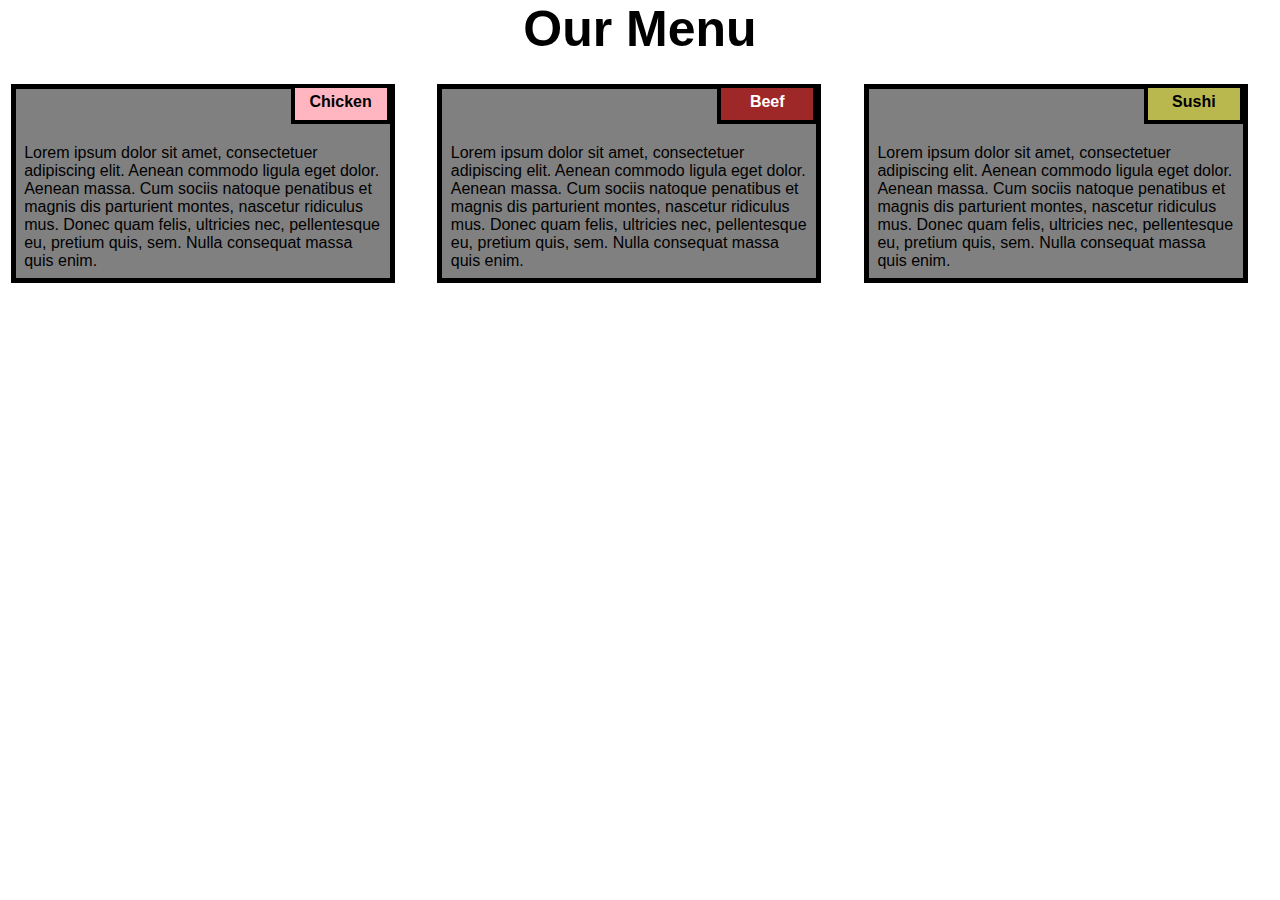
<file: mod2_sol/index.html>
<html>
<head>
<meta charset="utf-8">
<title>Responsive WEB design</title>
<meta name="viewport" content="width=device-width, initial-scale=1">
<link rel="stylesheet" href="css/style.css">

</head>
<body>
<h1>Our Menu</h1>



  <div class="col-lg-4 col-md-6 col-sm-12">
  	<div class="box">
  		<p class="content-name name1">Chicken</p>
  		<p class="content">Lorem ipsum dolor sit amet, consectetuer adipiscing elit. Aenean commodo ligula eget dolor. Aenean massa. Cum sociis natoque penatibus et magnis dis parturient montes, nascetur ridiculus mus. Donec quam felis, ultricies nec, pellentesque eu, pretium quis, sem. Nulla consequat massa quis enim.</p>
  	</div>
  </div>

  <div class="col-lg-4 col-md-6 col-sm-12">
  	<div class="box">
   		<p class="content-name name2">Beef</p>
   		<p class="content">Lorem ipsum dolor sit amet, consectetuer adipiscing elit. Aenean commodo ligula eget dolor. Aenean massa. Cum sociis natoque penatibus et magnis dis parturient montes, nascetur ridiculus mus. Donec quam felis, ultricies nec, pellentesque eu, pretium quis, sem. Nulla consequat massa quis enim.</p>
  	</div>
  </div>

  <div class="col-lg-4 col-md-12 col-sm-12">
  	<div class="box">
  		<p class="content-name name3">Sushi</p>
  		<p class="content">Lorem ipsum dolor sit amet, consectetuer adipiscing elit. Aenean commodo ligula eget dolor. Aenean massa. Cum sociis natoque penatibus et magnis dis parturient montes, nascetur ridiculus mus. Donec quam felis, ultricies nec, pellentesque eu, pretium quis, sem. Nulla consequat massa quis enim.</p>
  	</div>	
  </div>

</body>
</html>
</file>
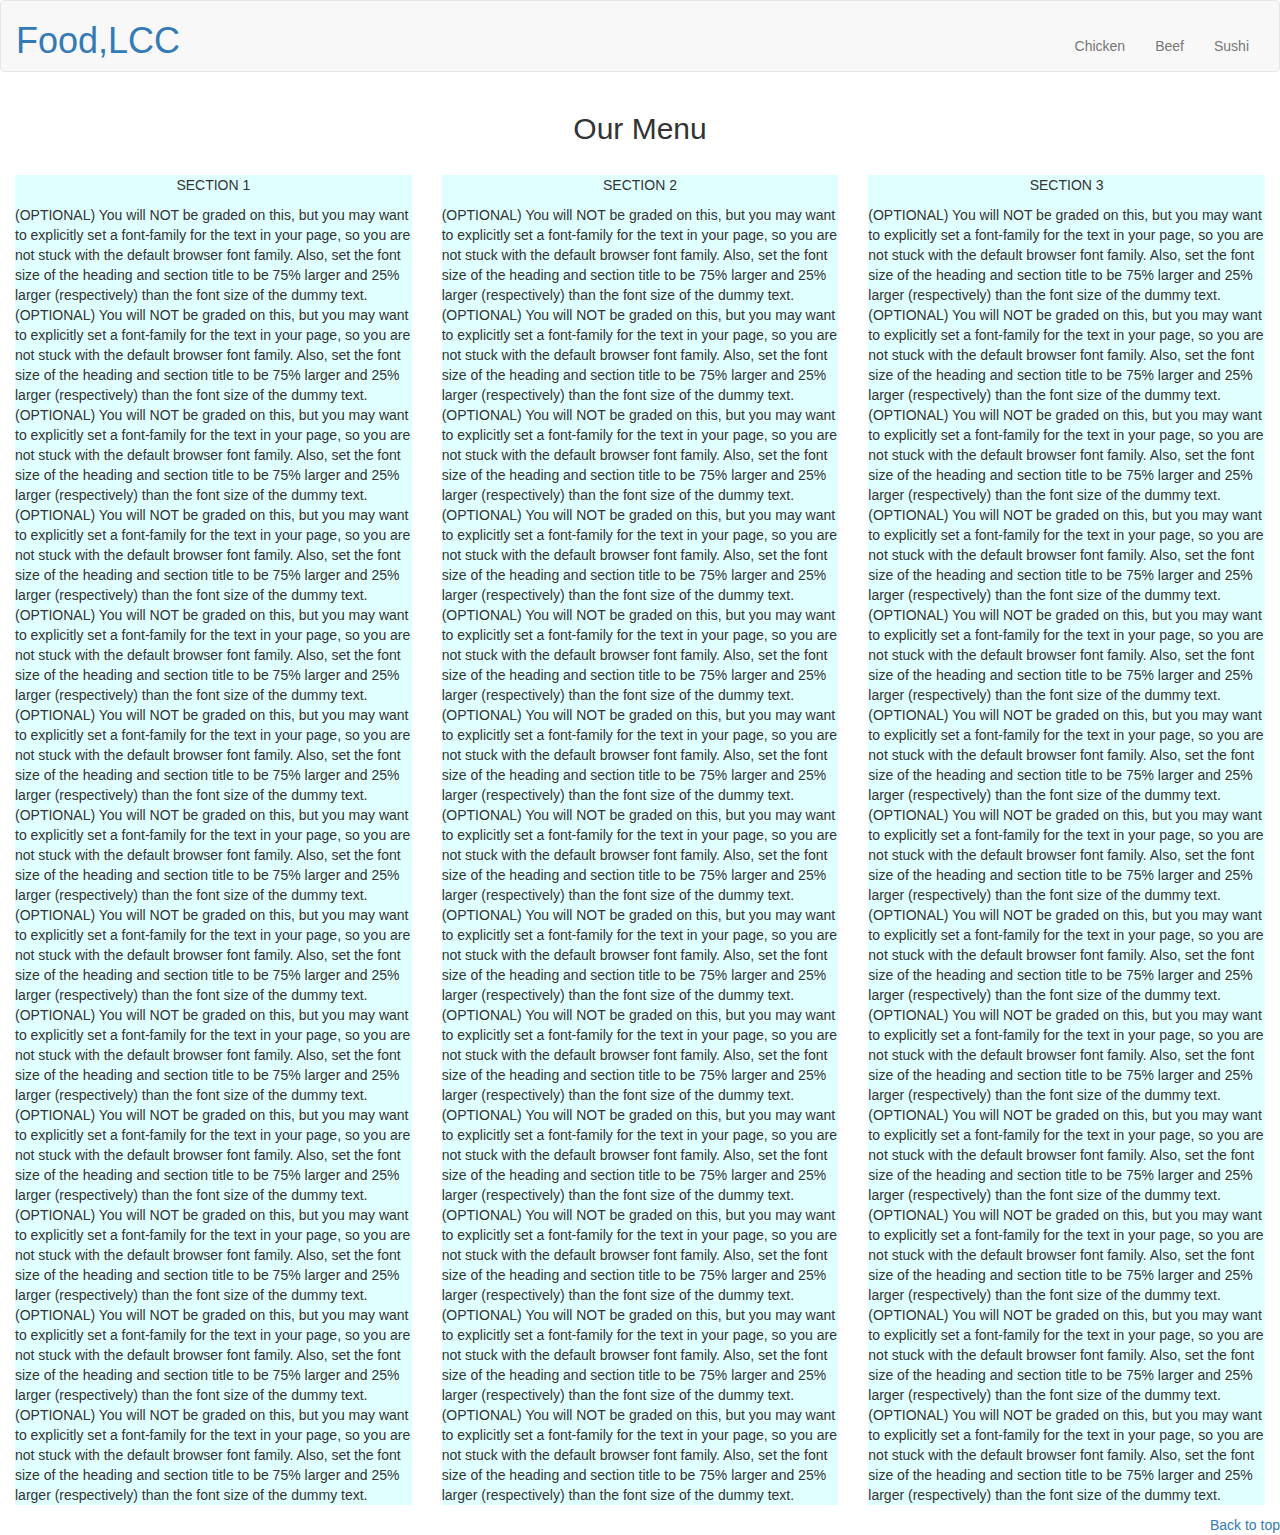
<file: mod3_sol/index.html>
<!doctype html>
<html lang="en">
  <head>
    <meta charset="utf-8">
    <meta http-equiv="X-UA-Compatible" content="IE=edge">
    <meta name="viewport" content="width=device-width, initial-scale=1">
    <title>Shamanth</title>
    <link rel="stylesheet" href="css/bootstrap.min.css">
    <link rel="stylesheet" href="css/style.css">
  </head>


<body>
  <header id="up">
    <nav id="header-nav" class="navbar navbar-default">
      <div class="container">

        <div class="navbar-header">
            <a href="index.html"><h1>Food,LCC</h1></a>
        </div>

        <div>
          <button type="button" class="navbar-toggle collapsed" data-toggle="collapse" data-target="#collapsable-nav" aria-expanded="false">
            <span class="sr-only">Toggle navigation</span>
            <span class="icon-bar"></span>
            <span class="icon-bar"></span>
            <span class="icon-bar"></span>
          </button>
        </div>

        <div id="collapsable-nav" class="collapse navbar-collapse">
           <ul id="nav-list" class="nav navbar-nav navbar-right">
            <li>
              <a href="#">
                <span></span><br class="hidden-xs"> Chicken</a>
            </li>
            <li>
              <a href="#">
                <span></span><br class="hidden-xs"> Beef</a>
            </li>
            <li>
              <a href="#">
                <span></span><br class="hidden-xs"> Sushi</a>
            </li>
          </ul>
        </div>

      </div>
    </nav>
  </header>

  <div class="container">
    <h2 class="text-center">Our Menu</h2>
    <div class="row">
      <div class="col-lg-4 col-md-6 col-sm-12"><div class="outer"><p class="top">SECTION 1</p><p>(OPTIONAL) You will NOT be graded on this, but you may want to explicitly set a font-family for the text in your page, so you are not stuck with the default browser font family. Also, set the font size of the heading and section title to be 75% larger and 25% larger (respectively) than the font size of the dummy text.(OPTIONAL) You will NOT be graded on this, but you may want to explicitly set a font-family for the text in your page, so you are not stuck with the default browser font family. Also, set the font size of the heading and section title to be 75% larger and 25% larger (respectively) than the font size of the dummy text.(OPTIONAL) You will NOT be graded on this, but you may want to explicitly set a font-family for the text in your page, so you are not stuck with the default browser font family. Also, set the font size of the heading and section title to be 75% larger and 25% larger (respectively) than the font size of the dummy text.(OPTIONAL) You will NOT be graded on this, but you may want to explicitly set a font-family for the text in your page, so you are not stuck with the default browser font family. Also, set the font size of the heading and section title to be 75% larger and 25% larger (respectively) than the font size of the dummy text.(OPTIONAL) You will NOT be graded on this, but you may want to explicitly set a font-family for the text in your page, so you are not stuck with the default browser font family. Also, set the font size of the heading and section title to be 75% larger and 25% larger (respectively) than the font size of the dummy text.(OPTIONAL) You will NOT be graded on this, but you may want to explicitly set a font-family for the text in your page, so you are not stuck with the default browser font family. Also, set the font size of the heading and section title to be 75% larger and 25% larger (respectively) than the font size of the dummy text.(OPTIONAL) You will NOT be graded on this, but you may want to explicitly set a font-family for the text in your page, so you are not stuck with the default browser font family. Also, set the font size of the heading and section title to be 75% larger and 25% larger (respectively) than the font size of the dummy text.(OPTIONAL) You will NOT be graded on this, but you may want to explicitly set a font-family for the text in your page, so you are not stuck with the default browser font family. Also, set the font size of the heading and section title to be 75% larger and 25% larger (respectively) than the font size of the dummy text.(OPTIONAL) You will NOT be graded on this, but you may want to explicitly set a font-family for the text in your page, so you are not stuck with the default browser font family. Also, set the font size of the heading and section title to be 75% larger and 25% larger (respectively) than the font size of the dummy text.(OPTIONAL) You will NOT be graded on this, but you may want to explicitly set a font-family for the text in your page, so you are not stuck with the default browser font family. Also, set the font size of the heading and section title to be 75% larger and 25% larger (respectively) than the font size of the dummy text.(OPTIONAL) You will NOT be graded on this, but you may want to explicitly set a font-family for the text in your page, so you are not stuck with the default browser font family. Also, set the font size of the heading and section title to be 75% larger and 25% larger (respectively) than the font size of the dummy text.(OPTIONAL) You will NOT be graded on this, but you may want to explicitly set a font-family for the text in your page, so you are not stuck with the default browser font family. Also, set the font size of the heading and section title to be 75% larger and 25% larger (respectively) than the font size of the dummy text.(OPTIONAL) You will NOT be graded on this, but you may want to explicitly set a font-family for the text in your page, so you are not stuck with the default browser font family. Also, set the font size of the heading and section title to be 75% larger and 25% larger (respectively) than the font size of the dummy text.</p></div></div>

      <div class="col-lg-4 col-md-6 col-sm-12"><div class="outer"><p class="top">SECTION 2</p><p>(OPTIONAL) You will NOT be graded on this, but you may want to explicitly set a font-family for the text in your page, so you are not stuck with the default browser font family. Also, set the font size of the heading and section title to be 75% larger and 25% larger (respectively) than the font size of the dummy text.(OPTIONAL) You will NOT be graded on this, but you may want to explicitly set a font-family for the text in your page, so you are not stuck with the default browser font family. Also, set the font size of the heading and section title to be 75% larger and 25% larger (respectively) than the font size of the dummy text.(OPTIONAL) You will NOT be graded on this, but you may want to explicitly set a font-family for the text in your page, so you are not stuck with the default browser font family. Also, set the font size of the heading and section title to be 75% larger and 25% larger (respectively) than the font size of the dummy text.(OPTIONAL) You will NOT be graded on this, but you may want to explicitly set a font-family for the text in your page, so you are not stuck with the default browser font family. Also, set the font size of the heading and section title to be 75% larger and 25% larger (respectively) than the font size of the dummy text.(OPTIONAL) You will NOT be graded on this, but you may want to explicitly set a font-family for the text in your page, so you are not stuck with the default browser font family. Also, set the font size of the heading and section title to be 75% larger and 25% larger (respectively) than the font size of the dummy text.(OPTIONAL) You will NOT be graded on this, but you may want to explicitly set a font-family for the text in your page, so you are not stuck with the default browser font family. Also, set the font size of the heading and section title to be 75% larger and 25% larger (respectively) than the font size of the dummy text.(OPTIONAL) You will NOT be graded on this, but you may want to explicitly set a font-family for the text in your page, so you are not stuck with the default browser font family. Also, set the font size of the heading and section title to be 75% larger and 25% larger (respectively) than the font size of the dummy text.(OPTIONAL) You will NOT be graded on this, but you may want to explicitly set a font-family for the text in your page, so you are not stuck with the default browser font family. Also, set the font size of the heading and section title to be 75% larger and 25% larger (respectively) than the font size of the dummy text.(OPTIONAL) You will NOT be graded on this, but you may want to explicitly set a font-family for the text in your page, so you are not stuck with the default browser font family. Also, set the font size of the heading and section title to be 75% larger and 25% larger (respectively) than the font size of the dummy text.(OPTIONAL) You will NOT be graded on this, but you may want to explicitly set a font-family for the text in your page, so you are not stuck with the default browser font family. Also, set the font size of the heading and section title to be 75% larger and 25% larger (respectively) than the font size of the dummy text.(OPTIONAL) You will NOT be graded on this, but you may want to explicitly set a font-family for the text in your page, so you are not stuck with the default browser font family. Also, set the font size of the heading and section title to be 75% larger and 25% larger (respectively) than the font size of the dummy text.(OPTIONAL) You will NOT be graded on this, but you may want to explicitly set a font-family for the text in your page, so you are not stuck with the default browser font family. Also, set the font size of the heading and section title to be 75% larger and 25% larger (respectively) than the font size of the dummy text.(OPTIONAL) You will NOT be graded on this, but you may want to explicitly set a font-family for the text in your page, so you are not stuck with the default browser font family. Also, set the font size of the heading and section title to be 75% larger and 25% larger (respectively) than the font size of the dummy text.</p></div></div>

      <div class="col-lg-4 col-md-12 col-sm-12"><div class="outer"><p class="top">SECTION 3</p><p>(OPTIONAL) You will NOT be graded on this, but you may want to explicitly set a font-family for the text in your page, so you are not stuck with the default browser font family. Also, set the font size of the heading and section title to be 75% larger and 25% larger (respectively) than the font size of the dummy text.(OPTIONAL) You will NOT be graded on this, but you may want to explicitly set a font-family for the text in your page, so you are not stuck with the default browser font family. Also, set the font size of the heading and section title to be 75% larger and 25% larger (respectively) than the font size of the dummy text.(OPTIONAL) You will NOT be graded on this, but you may want to explicitly set a font-family for the text in your page, so you are not stuck with the default browser font family. Also, set the font size of the heading and section title to be 75% larger and 25% larger (respectively) than the font size of the dummy text.(OPTIONAL) You will NOT be graded on this, but you may want to explicitly set a font-family for the text in your page, so you are not stuck with the default browser font family. Also, set the font size of the heading and section title to be 75% larger and 25% larger (respectively) than the font size of the dummy text.(OPTIONAL) You will NOT be graded on this, but you may want to explicitly set a font-family for the text in your page, so you are not stuck with the default browser font family. Also, set the font size of the heading and section title to be 75% larger and 25% larger (respectively) than the font size of the dummy text.(OPTIONAL) You will NOT be graded on this, but you may want to explicitly set a font-family for the text in your page, so you are not stuck with the default browser font family. Also, set the font size of the heading and section title to be 75% larger and 25% larger (respectively) than the font size of the dummy text.(OPTIONAL) You will NOT be graded on this, but you may want to explicitly set a font-family for the text in your page, so you are not stuck with the default browser font family. Also, set the font size of the heading and section title to be 75% larger and 25% larger (respectively) than the font size of the dummy text.(OPTIONAL) You will NOT be graded on this, but you may want to explicitly set a font-family for the text in your page, so you are not stuck with the default browser font family. Also, set the font size of the heading and section title to be 75% larger and 25% larger (respectively) than the font size of the dummy text.(OPTIONAL) You will NOT be graded on this, but you may want to explicitly set a font-family for the text in your page, so you are not stuck with the default browser font family. Also, set the font size of the heading and section title to be 75% larger and 25% larger (respectively) than the font size of the dummy text.(OPTIONAL) You will NOT be graded on this, but you may want to explicitly set a font-family for the text in your page, so you are not stuck with the default browser font family. Also, set the font size of the heading and section title to be 75% larger and 25% larger (respectively) than the font size of the dummy text.(OPTIONAL) You will NOT be graded on this, but you may want to explicitly set a font-family for the text in your page, so you are not stuck with the default browser font family. Also, set the font size of the heading and section title to be 75% larger and 25% larger (respectively) than the font size of the dummy text.(OPTIONAL) You will NOT be graded on this, but you may want to explicitly set a font-family for the text in your page, so you are not stuck with the default browser font family. Also, set the font size of the heading and section title to be 75% larger and 25% larger (respectively) than the font size of the dummy text.(OPTIONAL) You will NOT be graded on this, but you may want to explicitly set a font-family for the text in your page, so you are not stuck with the default browser font family. Also, set the font size of the heading and section title to be 75% larger and 25% larger (respectively) than the font size of the dummy text.</p></div></div>


  </div>
  </div>
  <footer>
    
    <div class="text-right"><a href="#up">Back to top</a></div>
 
  </footer>

  <!-- jQuery (Bootstrap JS plugins depend on it) -->
  <script src="js/jquery-2.1.4.min.js"></script>
  <script src="js/bootstrap.min.js"></script>
  
</body>
</html>
</file>
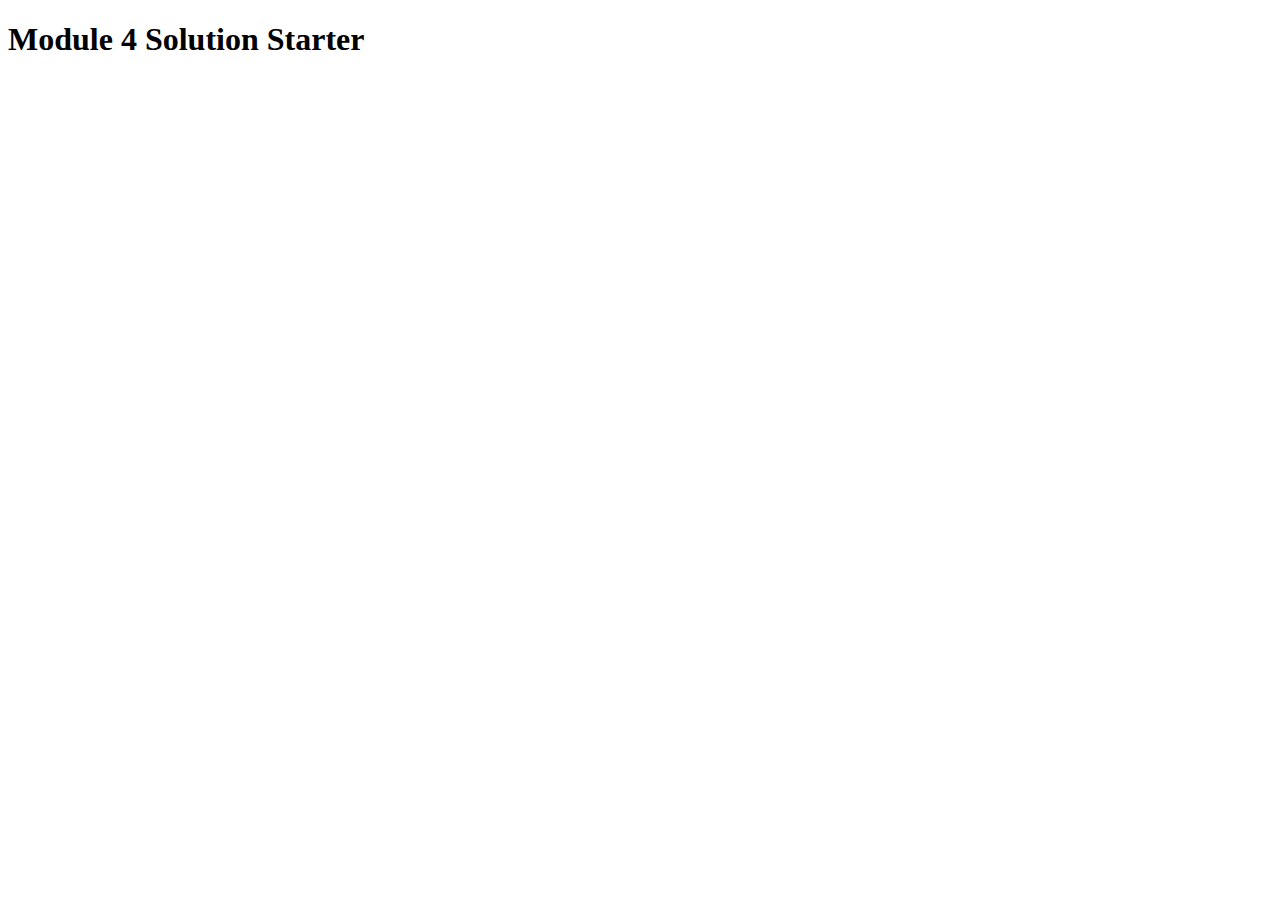
<file: mod4_sol/index.html>
<!DOCTYPE html>
<html>
<head>
  <meta charset="utf-8">
  <title>Module 4 Solution Starter</title>
  <script src="SpeakHello.js"></script>
  <script src="SpeakGoodBye.js"></script>
  <script src="script.js"></script>
</head>
<body>
  <h1>Module 4 Solution Starter</h1>
</body>
</html>
</file>
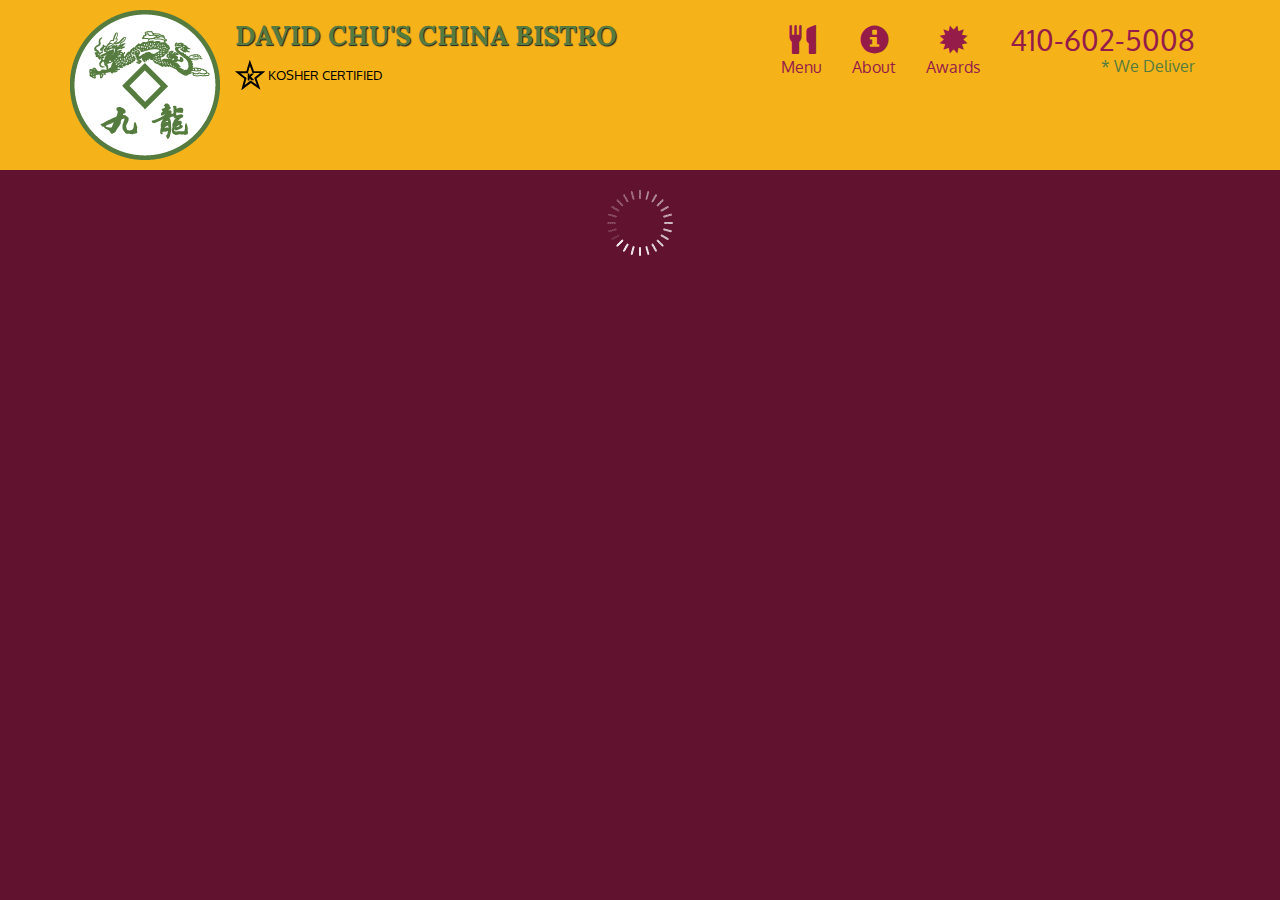
<file: mod5_sol/index.html>
<!doctype html>
<html lang="en">
  <head>
    <meta charset="utf-8">
    <meta http-equiv="X-UA-Compatible" content="IE=edge">
    <meta name="viewport" content="width=device-width, initial-scale=1">
    <title>David Chu's China Bistro</title>
    <link rel="stylesheet" href="css/bootstrap.min.css">
    <link rel="stylesheet" href="css/styles.css">
    <link href='https://fonts.googleapis.com/css?family=Oxygen:400,300,700' rel='stylesheet' type='text/css'>
    <link href='https://fonts.googleapis.com/css?family=Lora' rel='stylesheet' type='text/css'>
  </head>
<body>
  <header>
    <nav id="header-nav" class="navbar navbar-default">
      <div class="container">
        <div class="navbar-header">
          <a href="index.html" class="pull-left visible-md visible-lg">
            <div id="logo-img" alt="Logo image"></div>
          </a>

          <div class="navbar-brand">
            <a href="index.html"><h1>David Chu's China Bistro</h1></a>
            <p>
              <img src="images/star-k-logo.png" alt="Kosher certification">
              <span>Kosher Certified</span>
            </p>
          </div>

          <button id="navbarToggle" type="button" class="navbar-toggle collapsed" data-toggle="collapse" data-target="#collapsable-nav" aria-expanded="false">
            <span class="sr-only">Toggle navigation</span>
            <span class="icon-bar"></span>
            <span class="icon-bar"></span>
            <span class="icon-bar"></span>
          </button>
        </div>
        
        <div id="collapsable-nav" class="collapse navbar-collapse">
           <ul id="nav-list" class="nav navbar-nav navbar-right">
            <li id="navHomeButton" class="visible-xs active">
              <a href="index.html">
                <span class="glyphicon glyphicon-home"></span> Home</a>
            </li>
            <li id="navMenuButton">
              <a href="#" onclick="$dc.loadMenuCategories();">
                <span class="glyphicon glyphicon-cutlery"></span><br class="hidden-xs"> Menu</a>
            </li>
            <li>
              <a href="#">
                <span class="glyphicon glyphicon-info-sign"></span><br class="hidden-xs"> About</a>
            </li>
            <li>
              <a href="#">
                <span class="glyphicon glyphicon-certificate"></span><br class="hidden-xs"> Awards</a>
            </li>
            <li id="phone" class="hidden-xs">
              <a href="tel:410-602-5008">
                <span>410-602-5008</span></a><div>* We Deliver</div>
            </li>
          </ul><!-- #nav-list -->
        </div><!-- .collapse .navbar-collapse -->
      </div><!-- .container -->
    </nav><!-- #header-nav -->
  </header>

  <div id="call-btn" class="visible-xs">
    <a class="btn" href="tel:410-602-5008">
    <span class="glyphicon glyphicon-earphone"></span>
    410-602-5008
    </a>
  </div>
  <div id="xs-deliver" class="text-center visible-xs">* We Deliver</div>

  <div id="main-content" class="container">
   </div>
  </footer>

  <!-- jQuery (Bootstrap JS plugins depend on it) -->
  <script src="js/jquery-2.1.4.min.js"></script>
  <script src="js/bootstrap.min.js"></script>
  <script src="js/ajax-utils.js"></script>
  <script src="js/script.js"></script>
</body>
</html>
</file>
<file: mod2_sol/css/style.css>
* {
    box-sizing: border-box;
  }
  
  body{
      margin: 0;
      padding: 0;
    font-family: "Comic Sans MS", cursive, sans-serif;
  }
  
  .row{
    margin-top: 5%;
    margin-bottom: 5%;
  }
  
  h1 {
    margin-bottom: 15px;
    text-align: center;
    color:black;
    font-size: 50px;
  }
  
  
  .box{
    width: 100%;
    overflow: none;
  }
  
  
  .content-name{
    overflow: none;
    text-align: center;
    border: 4px solid black;
    width: 100px;
    height: 40px;
    padding: 5px;
    float: right;
    margin-right: 36px;
    margin-top: 0px;
    font-weight: bold;
    position: relative;
  }
  
  .content{
    border: 5px solid black;
    width: 90%;
    height: auto;
    margin: 2.5%;
    color: black
    font-size: 25px;
    padding: 2%;
    padding-top: 55px;
    background-color:grey;
  }
  
  .name1{
    background-color: #FFB6C1;
  }
  
  .name2{
    color: white;
    background-color: rgb(158, 39, 39);
  }
  .name3{
    background-color: rgb(184, 184, 79);
  }
  
  
  /********** Large devices only **********/
  @media (min-width: 992px) {
    .col-lg-4 {
        float: left;
      width: 33.33%;
    }
  }
  /********** Medium devices only **********/
  @media (min-width: 768px) and (max-width: 991px) {
    .col-md-6,.col-md-12 {
      float: left;
    }
    .col-md-6 {
      width: 50%;
    }
    .col-md-12 {
      margin-left: -10px;
      width: 100%;
    }
    .name3{
      margin-right: 65px;
      width: 100px;
    }
  }
  
  @media (min-width: 0px) and (max-width: 767px) {
    .col-sm-12 {
        float: left;
      width: 100%;
    }
    .content-name{
      margin-right: 30px;
    }
  }
</file>
<file: mod3_sol/css/style.css>
*{
	box-sizing: border-box;
	margin: 0;
	padding: 0;
	font-family: Sans-serif;
}
#collapsable-nav{
	text-align: center;
	width: 100%;
	margin-left: auto;
	margin-right: auto;
}
.navbar-header{
	float: left;
	text-align: center;
}
.container{
	width: 100%;
	margin-left: auto;
	margin-right: auto;
}
.navbar-toggle{
	margin-top: 35px;
	
}
#nav-header{
	border: 1px solid black;
}
/**********body***********/
.text-center{
	padding-bottom: 20px;
}
.top{
	text-align: center;
}
.outer{
	background-color: lightcyan;
}
</file>
<file: mod5_sol/css/styles.css>
body {
  font-size: 16px;
  color: #fff;
  background-color: #61122f;
  font-family: 'Oxygen', sans-serif;
}

/** HEADER **/
#header-nav {
  background-color: #f6b319;
  border-radius: 0;
  border: 0;
}

#logo-img {
  background: url('../images/restaurant-logo_large.png') no-repeat;
  width: 150px;
  height: 150px;
  margin: 10px 15px 10px 0;
}

.navbar-brand {
  padding-top: 25px;
}
.navbar-brand h1 { /* Restaurant name */
  font-family: 'Lora', serif;
  color: #557c3e;
  font-size: 1.5em;
  text-transform: uppercase;
  font-weight: bold;
  text-shadow: 1px 1px 1px #222;
  margin-top: 0;
  margin-bottom: 0;
  line-height: .75;
}
.navbar-brand a:hover, .navbar-brand a:focus {
  text-decoration: none;
}
.navbar-brand p { /* Kosher cert */
  color: #000;
  text-transform: uppercase;
  font-size: .7em;
  margin-top: 15px;
}
.navbar-brand p span { /* Star-K */
  vertical-align: middle;
}

#nav-list {
  margin-top: 10px;
}
#nav-list a {
  color: #951C49;
  text-align: center;
}
#nav-list a:hover {
  background: #E7E7E7;
}
#nav-list a span {
  font-size: 1.8em;
}

#phone {
  margin-top: 5px;
}
#phone a { /* Phone number */
  text-align: right;
  padding-bottom: 0;
}
#phone div { /* We Deliver */
  color: #557c3e;
  text-align: right;
  padding-right: 15px;
}

.navbar-header button.navbar-toggle, .navbar-header .icon-bar {
  border: 1px solid #61122f;
}
.navbar-header button.navbar-toggle {
  clear: both;
  margin-top: -30px;
}
/* END HEADER */

/* FOOTER */
.panel-footer {
  margin-top: 30px;
  padding-top: 35px;
  padding-bottom: 30px;
  background-color: #222;
  border-top: 0;
}
.panel-footer div.row {
  margin-bottom: 35px;
}
#hours, #address {
  line-height: 2;
}
#hours > span, #address > span {
  font-size: 1.3em;
}
#address p {
  color: #557c3e;
  font-size: .8em;
  line-height: 1.8;
}
#testimonials {
  font-style: italic;
}
#testimonials p:nth-child(2) {
  margin-top: 25px;
}
/* END FOOTER */



/* HOME PAGE */
.container .jumbotron {
  box-shadow: 0 0 50px #3F0C1F;
  border: 2px solid #3F0C1F;
}

#menu-tile, #specials-tile, #map-tile {
  height: 250px;
  width: 100%;
  margin-bottom: 15px;
  position: relative;
  border: 2px solid #3F0C1F;
  overflow: hidden;
}
#menu-tile:hover, #specials-tile:hover, #map-tile:hover {
  box-shadow: 0 1px 5px 1px #cccccc;
}
#menu-tile {
  background: url('../images/menu-tile.jpg') no-repeat;
  background-position: center;
}
#specials-tile {
  background: url('../images/specials-tile.jpg') no-repeat;
  background-position: center;
}
#menu-tile span, #specials-tile span, #map-tile span {
  position: absolute;
  bottom: 0;
  right: 0;
  width: 100%;
  text-align: center;
  font-size: 1.6em;
  text-transform: uppercase;
  background-color: #000;
  color: #fff;
  opacity: .8;
}
/* END HOME PAGE */

/* MENU CATEGORIES PAGE */
.category-tile { 
  position: relative;
  border: 2px solid #3F0C1F;
  overflow: hidden;
  width: 200px;
  height: 200px;
  margin: 0 auto 15px;
}
.category-tile span {
  position: absolute;
  bottom: 0;
  right: 0;
  width: 100%;
  text-align: center;
  font-size: 1.2em;
  text-transform: uppercase;
  background-color: #000;
  color: #fff;
  opacity: .8;
}
.category-tile:hover {
  box-shadow: 0 1px 5px 1px #cccccc;
}

#menu-categories-title + div {
  margin-bottom: 50px;
}
/* END MENU CATEGORIES PAGE */

/* SINGLE CATEGORY PAGE */
.menu-item-tile {
  margin-bottom: 25px;
}
.menu-item-tile hr {
  width: 80%;
}
.menu-item-tile .menu-item-price {
  font-size: 1.1em;
  text-align: right;
  margin-top: -15px;
  margin-right: -15px;
}
.menu-item-tile .menu-item-price span {
  font-size: .6em;
}
.menu-item-photo {
  position: relative;
  border: 2px solid #3F0C1F; 
  overflow: hidden;
  padding: 0;
  margin-right: -15px;
  margin-left: auto;
  margin-bottom: 20px;
  max-width: 250px;
}
.menu-item-photo div {
  position: absolute;
  bottom: 0;
  right: 0;
  width: 80px;
  background-color: #557c3e;
  text-align: center;
}
.menu-item-description {
  padding-right: 30px;
}
h3.menu-item-title {
  margin: 0 0 10px;
}
.menu-item-details {
  font-size: .9em;
  font-style: italic;
}
/* END SINGLE CATEGORY PAGE */


/********** Large devices only **********/
@media (min-width: 1200px) {
  .container .jumbotron {
    background: url('../images/jumbotron_1200.jpg') no-repeat;
    height: 675px;
  }
}

/********** Medium devices only **********/
@media (min-width: 992px) and (max-width: 1199px) {
  /* Header */
  #logo-img {
    background: url('../images/restaurant-logo_medium.png') no-repeat;
    width: 100px;
    height: 100px;
    margin: 5px 5px 5px 0;
  }
  /* End Header */

  /* Home Page */
  .container .jumbotron {
    background: url('../images/jumbotron_992.jpg') no-repeat;
    height: 558px;
  }
  /* End Home Page */
}

/********** Small devices only **********/
@media (min-width: 768px) and (max-width: 991px) {
  /* Home Page */
  .container .jumbotron {
    background: url('../images/jumbotron_768.jpg') no-repeat;
    height: 432px;
  }
  /* End Home Page */
}

/********** Extra small devices only **********/
@media (max-width: 767px) {
  /* Header */
  .navbar-brand {
    padding-top: 10px;
    height: 80px;
  }
  .navbar-brand h1 { /* Restaurant name */
    padding-top: 10px;
    font-size: 5vw; /* 1vw = 1% of viewport width */
  }
  .navbar-brand p { /* Kosher cert */
    font-size: .6em;
    margin-top: 12px;
  }
  .navbar-brand p img { /* Star-K */
    height: 20px;
  }

  #collapsable-nav a { /* Collapsed nav menu text */
    font-size: 1.2em;
  }
  #collapsable-nav a span { /* Collapsed nav menu glyph */
    font-size: 1em;
    margin-right: 5px;
  }

  #call-btn > a {
    font-size: 1.5em;
    display: block;
    margin: 0 20px;
    padding: 10px;
    border: 2px solid #fff;
    background-color: #f6b319;
    color: #951c49;
  }
  #xs-deliver {
    margin-top: 5px;
    font-size: .7em;
    letter-spacing: .1em;
    text-transform: uppercase;
  }
  /* End Header */

  /* Footer */
  .panel-footer section {
    margin-bottom: 30px;
    text-align: center;
  }
  .panel-footer section:nth-child(3) {
    margin-bottom: 0; /* margin already exists on the whole row */
  }
  .panel-footer section hr {
    width: 50%;
  }
  /* End Footer */

  /* Home Page */
  .container .jumbotron {
    margin-top: 30px;
    padding: 0;
  }
  #menu-tile, #specials-tile {
    width: 360px;
    margin: 0 auto 15px;
  }

  .menu-item-photo {
    margin-right: auto;
  }
  .menu-item-tile .menu-item-price {
    text-align: center;
  }
  .menu-item-description {
    text-align: center;;
  }
}


/********** Super extra small devices Only :-) (e.g., iPhone 4) **********/
@media (max-width: 479px) {
  /* Header */
  .navbar-brand h1 { /* Restaurant name */
    padding-top: 5px;
    font-size: 6vw;
  }
  /* End Header */
  
  /* Home page */
  #menu-tile, #specials-tile {
    width: 280px;
    margin: 0 auto 15px;
  }

  .col-xxs-12 {
    position: relative;
    min-height: 1px;
    padding-right: 15px;
    padding-left: 15px;
    float: left;
    width: 100%;
  }
}
</file>
